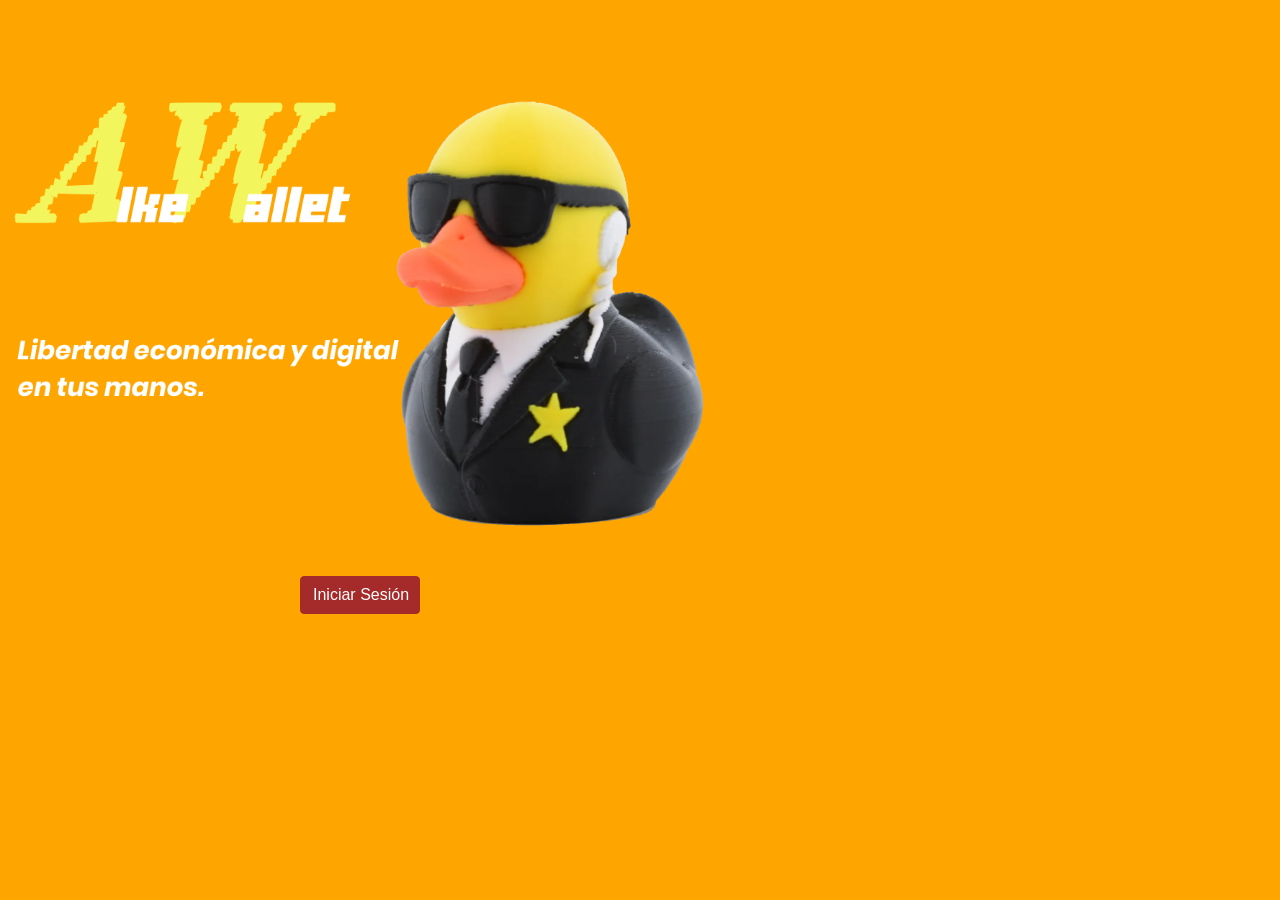
<file: index.html>
<!DOCTYPE html>
<html lang="es">   
<head>
    <meta charset="UTF-8">
    <meta name="viewport" content="width=device-width, initial-scale=1.0">
    <title>Alke-Wallet</title>
    <link rel="stylesheet" href="https://maxcdn.bootstrapcdn.com/bootstrap/4.0.0/css/bootstrap.min.css">
    <link rel="stylesheet" href="./assets/css/landing-style.css">
  </head>
<body>
    <img src="./assets/img/alke-wallet.png" alt="" srcset="">
  <div class="container">
    <button href="login.html" class="btn btn-primary">Iniciar Sesión</button>
  </div>
</body>
</html>
</file>
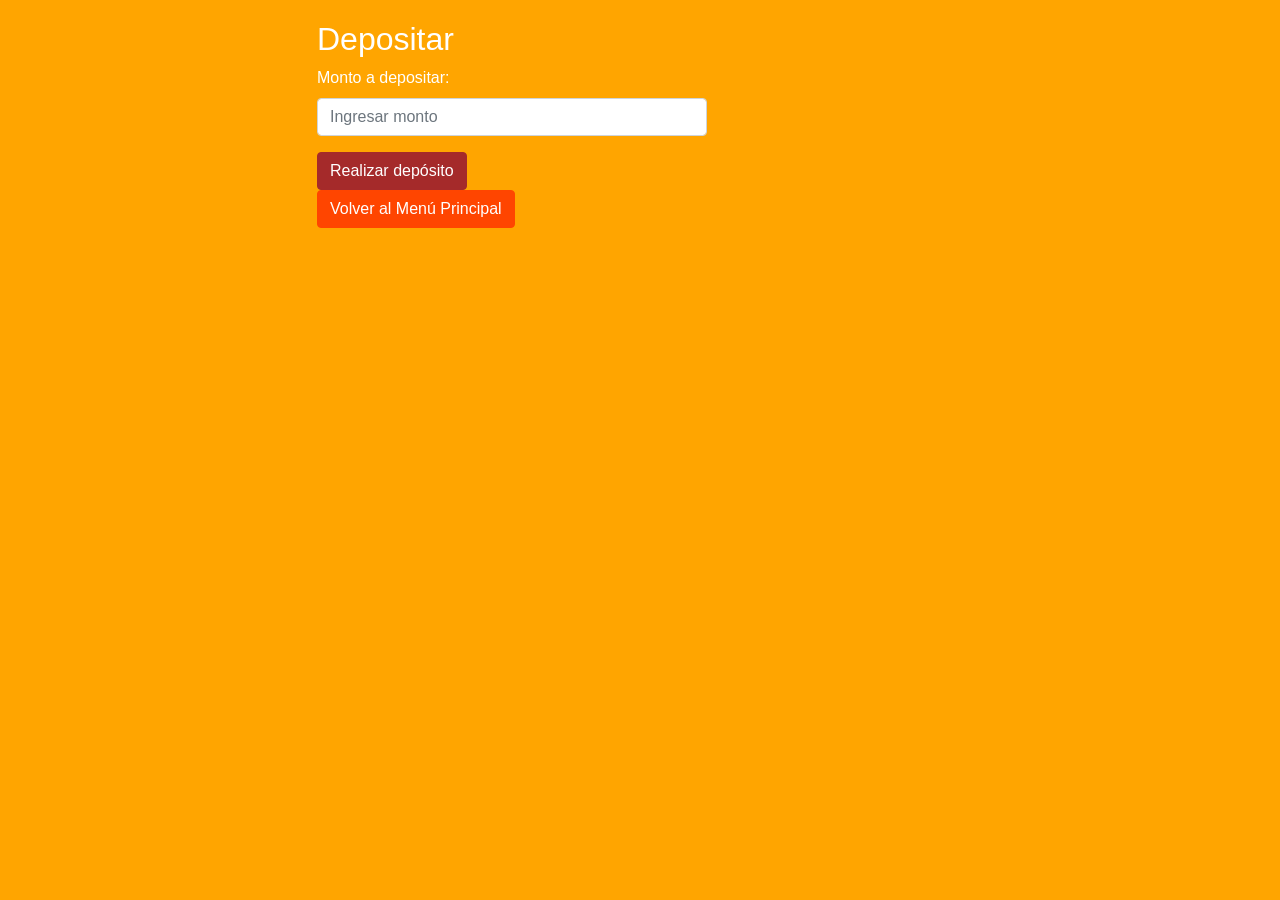
<file: deposit.html>
<!DOCTYPE html>
<html>
<head>
  <meta charset="UTF-8"> <meta name="viewport" content="width=device-width, initial-scale=1.0">
  <title>Wallet - Depositar</title>
  <link rel="stylesheet" href="https://maxcdn.bootstrapcdn.com/bootstrap/4.0.0/css/bootstrap.min.css">
  <link rel="stylesheet" href="./assets/css/style.css">
</head>
<body>
  <div class="container">
    <h2>Depositar</h2>
    <form onsubmit="event.preventDefault(); deposit(Number(document.getElementById('depositAmount').value));">
      <div class="form-group">
        <label for="depositAmount">Monto a depositar:</label>
        <input type="number" class="form-control" id="depositAmount" placeholder="Ingresar monto">
      </div>
      <button type="submit" class="btn btn-primary">Realizar depósito</button>
    </form>
    <a href="menu.html" class="btn btn-secondary">Volver al Menú Principal</a>
  </div>
  <script src="./assets/js/balance.js"></script>
</body>
</html>
</file>
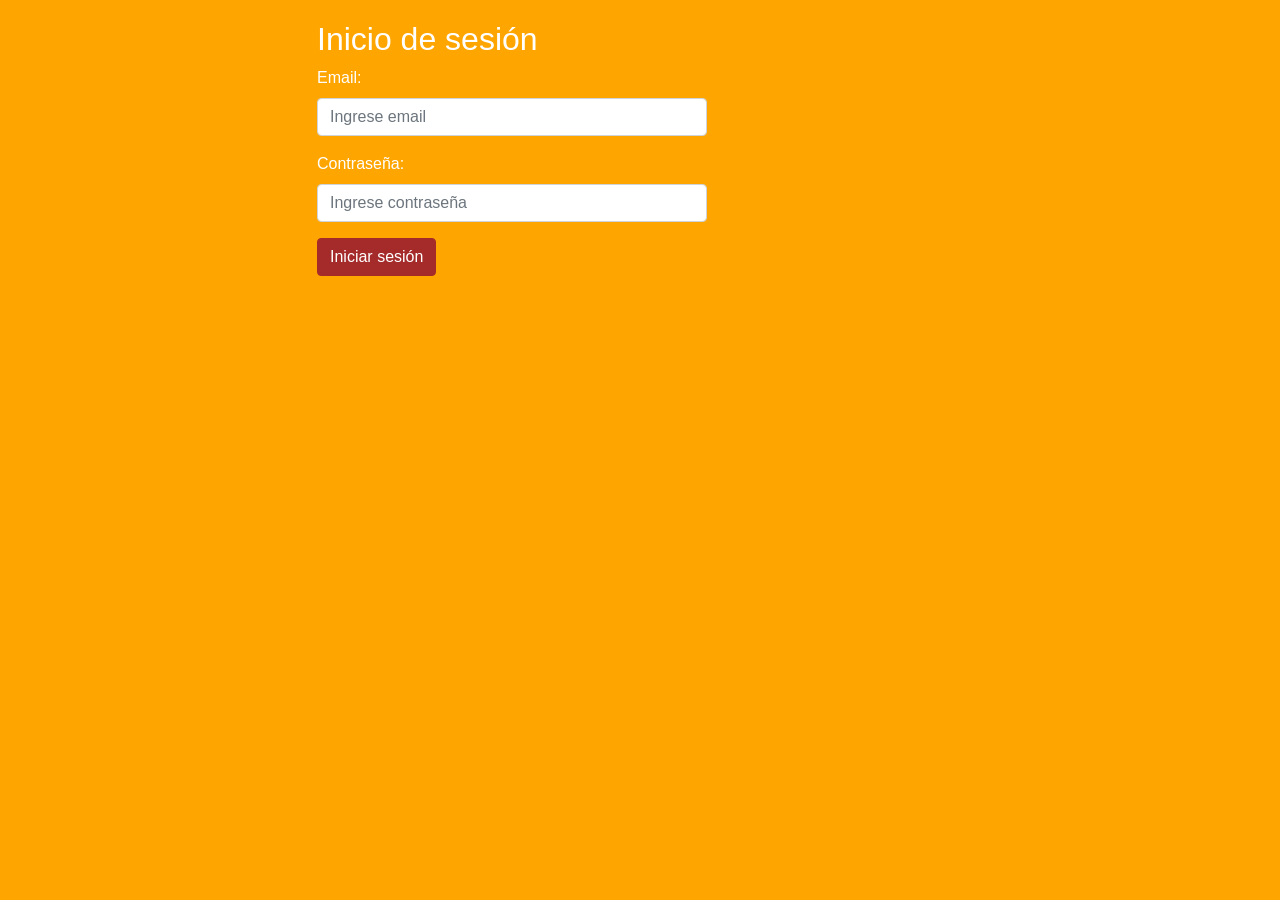
<file: login.html>
<!DOCTYPE html>
<html>
<head>
  <meta charset="UTF-8"> <meta name="viewport" content="width=device-width, initial-scale=1.0">
  <title>Wallet - Login</title>
  <link rel="stylesheet" href="https://maxcdn.bootstrapcdn.com/bootstrap/4.0.0/css/bootstrap.min.css">
  <link rel="stylesheet" href="./assets/css/style.css">
</head>
<body>
  <div class="container">
    <h2>Inicio de sesión</h2>
    <form id= "form-login">
      <div class="form-group">
        <label for="email">Email:</label>
        <input type="email" class="form-control" id="email" placeholder="Ingrese email">
      </div>
      <div class="form-group">
        <label for="password">Contraseña:</label>
        <input type="password" class="form-control" id="pwd" placeholder="Ingrese contraseña">
      </div>
      <button type="submit" class="btn btn-primary">Iniciar sesión</button>
    </form>
  </div>
 <!--CDN Jquery-->
 <script src="https://cdnjs.cloudflare.com/ajax/libs/jquery/3.7.1/jquery.min.js" integrity="sha512-v2CJ7UaYy4JwqLDIrZUI/4hqeoQieOmAZNXBeQyjo21dadnwR+8ZaIJVT8EE2iyI61OV8e6M8PP2/4hpQINQ/g==" crossorigin="anonymous" referrerpolicy="no-referrer"></script>

 <!--Mi JS-->
<script src="./assets/js/login.js"></script>
</body>
</html>
</file>
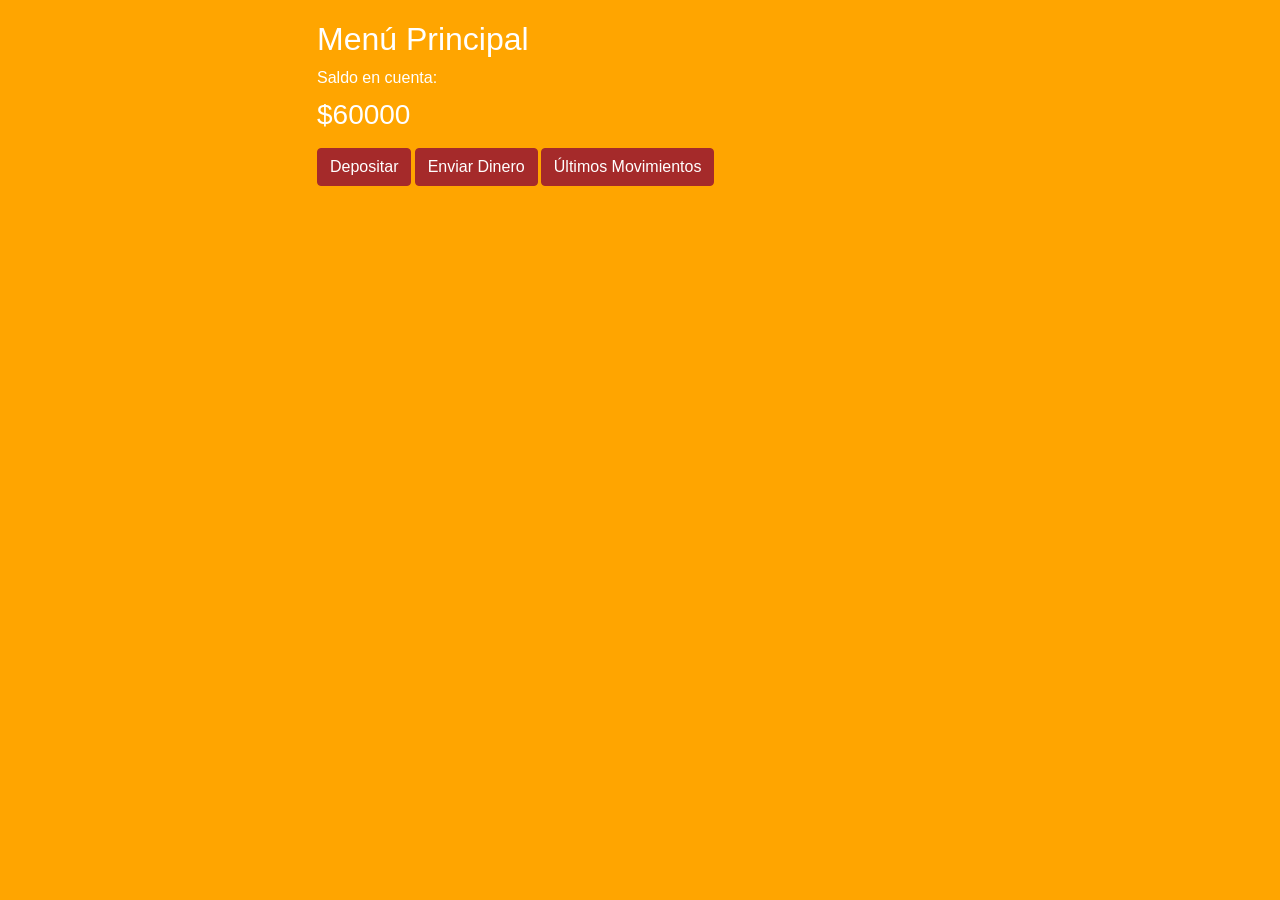
<file: menu.html>
<!DOCTYPE html>
<html>
<head>
  <meta charset="UTF-8"> <meta name="viewport" content="width=device-width, initial-scale=1.0">
  <title>Wallet - Menú Principal</title>
  <link rel="stylesheet" href="https://maxcdn.bootstrapcdn.com/bootstrap/4.0.0/css/bootstrap.min.css">
  <link rel="stylesheet" href="./assets/css/style.css">
</head>
<body>
  <div class="container">
    <h2>Menú Principal</h2>
    <div class="form-group">
      <label for="balance">Saldo en cuenta:</label>
      <h3 id="balance"></h3>
    </div>
    <p id="redirectMsg"></p>
    <div class="buttons">
    <button href="deposit.html" onclick="setTimeout(() => { alert('Redirigiendo a Depositar'), location.href='deposit.html'; }, 200)" class="btn btn-primary">Depositar</button>
    <button href="sendmoney.html" onclick="setTimeout(() => { alert('Redirigiendo a Enviar Dinero'), location.href='sendmoney.html'; }, 200)" class="btn btn-primary">Enviar Dinero</button>
    <button href="transactions.html" onclick="setTimeout(() => { alert('Redirigiendo a Últimos Movimientos'), location.href='transactions.html'; }, 200)" class="btn btn-primary">Últimos Movimientos</button>
    </div>
  </div>
  <script src="./assets/js/balance.js"></script>
</body>
</html>
</file>
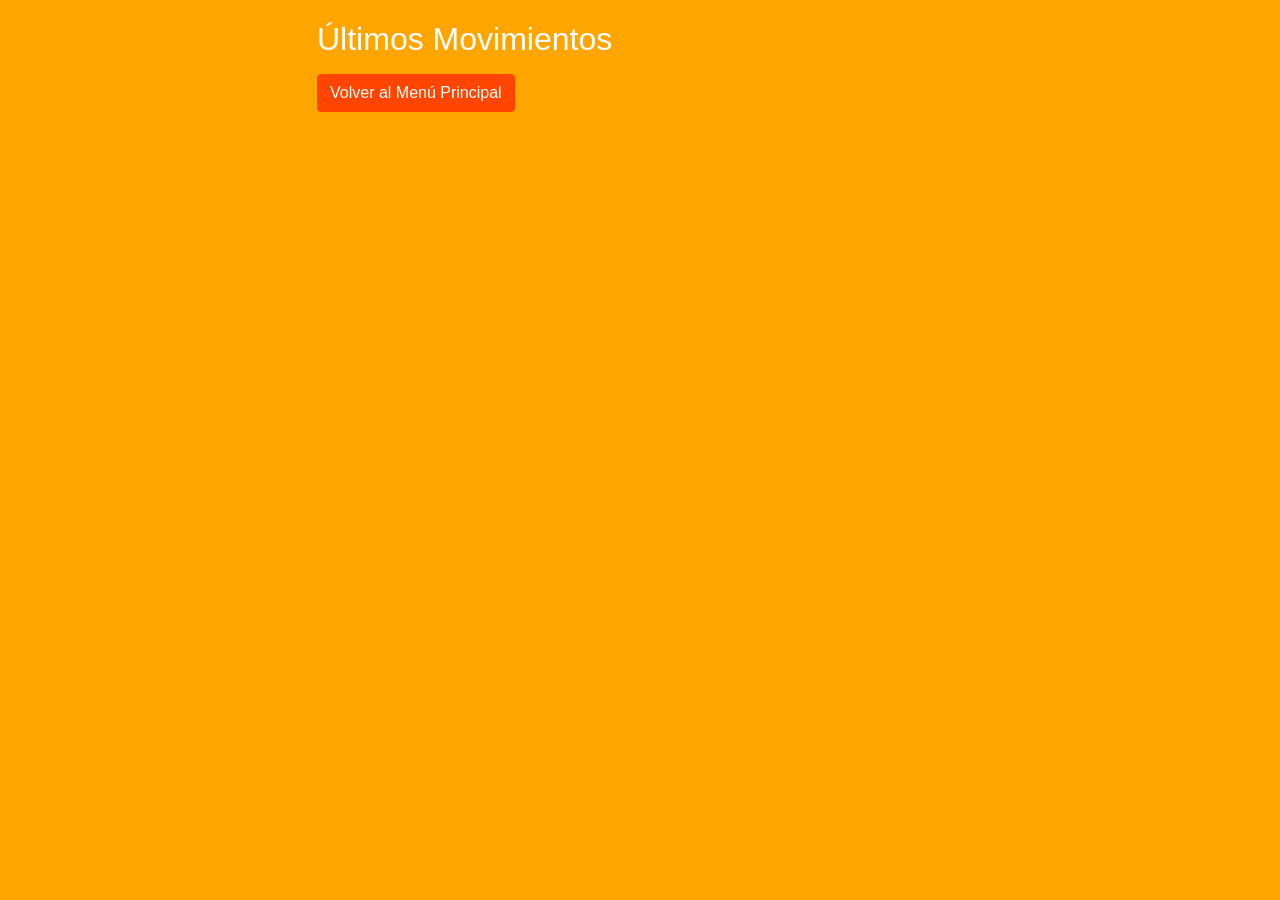
<file: transactions.html>
<!DOCTYPE html>
<html>
<head>
  <meta charset="UTF-8"> <meta name="viewport" content="width=device-width, initial-scale=1.0">
  <title>Wallet - Últimos Movimientos</title>
  <link rel="stylesheet" href="https://maxcdn.bootstrapcdn.com/bootstrap/4.0.0/css/bootstrap.min.css">
  <link rel="stylesheet" href="./assets/css/style.css">
</head>
<body>
  <div class="container">
    <h2>Últimos Movimientos</h2>
    <ul id="transactionList" class="list-group"></ul>
    </ul> 
    <!-- Borrar estas transacciones hardcodeadas
    
      <li class="list-group-item">Compra en línea - $50.00</li>
      <li class="list-group-item">Depósito - $100.00</li>
      <li class="list-group-item">Transferencia recibida - $75.00</li>
      <li class="list-group-item">Compra en línea - $5550.00</li>
      <li class="list-group-item">Depósito misma cuenta - $10500.00</li>
      <li class="list-group-item">Transferencia recibida - $7575.00</li>
    -->
    <h3 id="currentBalance"></h3>
    <a href="menu.html" class="btn btn-secondary">Volver al Menú Principal</a>
  </div>
  <script src="./assets/js/transactions.js"></script>
</body>
</html>
</file>
<file: assets/css/landing-style.css>
body {
      max-width: 1440px;
      width: 720px;
      height: auto;
      background-color: orange;
      color: white;
      display: flex;
      flex-direction: column;
      justify-content: space-evenly;
      justify-items: center;
      text-align:center;
    }

    img {
        width: 100%;
        height: auto;
        display: flex;
        align-self: center;        
    }

    .container{
        display: flex;
        align-self:auto;
        justify-content: space-around;
    }

    .btn-primary {
      display: flex;  
      background-color: brown;
      border-color: brown;
      color: white;
      width: 120px;
      align-self: center;
    }
    


    @media (max-width: 720px) { 
 
    img {
        width: 100%;
        height: auto;
        display: flex;
        justify-content: center;
        align-self: center;
    }

    .btn-primary {
      display: flex;  
      margin: auto;
      background-color: brown;
      border-color: brown;
      color: white;
      font-size:xx-large;
      height: 120px;
      width: 360px;
      line-height: 0;
      align-items: center;
      justify-content:center;
    }

    .btn-primary:hover {
      text-align:center;
      background-color: rgb(196, 20, 20);
      border-color: rgb(196, 20, 20);
      color: white;
    }
  }
</file>
<file: assets/css/style.css>
body {
      font-family: 'Segoe UI', Tahoma, Geneva, Verdana, sans-serif;
      background-color: orange;
      color: white;
      padding: 20px;
      max-width: 1024px;
    }

    .container {
      max-width: 420px;
    }

    .buttons {
    display: flex;
    flex-direction: row;
    gap: 0.2rem;
    }

    .list-group {
      color: grey;
    }

     .btn-primary {
      background-color: brown;
      border-color: brown;
      color: white;
    }
    
    .btn-primary:hover {
      background-color: rgb(196, 20, 20);
      border-color: rgb(196, 20, 20);
      color: white;
    }

    .btn-secondary {
      background-color: orangered;
      border-color: orangered;
      color: white;
    }
    
    .btn-secondary:hover {
      background-color: rgb(255, 106, 0);
      border-color: rgb(255, 106, 0);
      color: white;
    }
 /*
    h3 {
      display: flex;
      flex-direction: row;
      justify-self: right;
    }
*/
  .transaction-item {
    display: flex;
    flex-direction: column;
    border: 1px solid #ddd;
    border-radius: 4px;
    background-color: #f8f9fa;
 
    color: #333;
  }

  .transfer-item .contact-alias {
  color: red;
  font-weight: bold;
  text-align: right;
  }

.deposit-item .contact-alias {
  color: green;
  font-weight: bold;
  }


  .contact-header {
    padding: 12px;
    cursor: pointer;
    display: flex;
    justify-content: space-between;
    align-items: center;
    font-weight: bold;
    background-color: #e9ecef;
    border-radius: 4px 4px 0 0;
  }

  .contact-header:hover {
    background-color: #dee2e6;
  }

  .contact-alias {
    flex-grow: 1;
  }

  .toggle-icon {
    margin-left: 10px;
    transition: transform 0.3s;
  }

  .contact-details {
    padding: 12px;
    background-color: white;
    border-radius: 0 0 4px 4px;
    font-size: 14px;
  }

  .contact-details p {
    margin-bottom: 8px;
    color: #555;
  }

  .contact-details p:last-child {
    margin-bottom: 0;
  }


  @media (max-width: 720px) {
    .buttons {
    display: flex;
    flex-direction: column;
    gap: 0.2rem;
    }
  }
</file>
